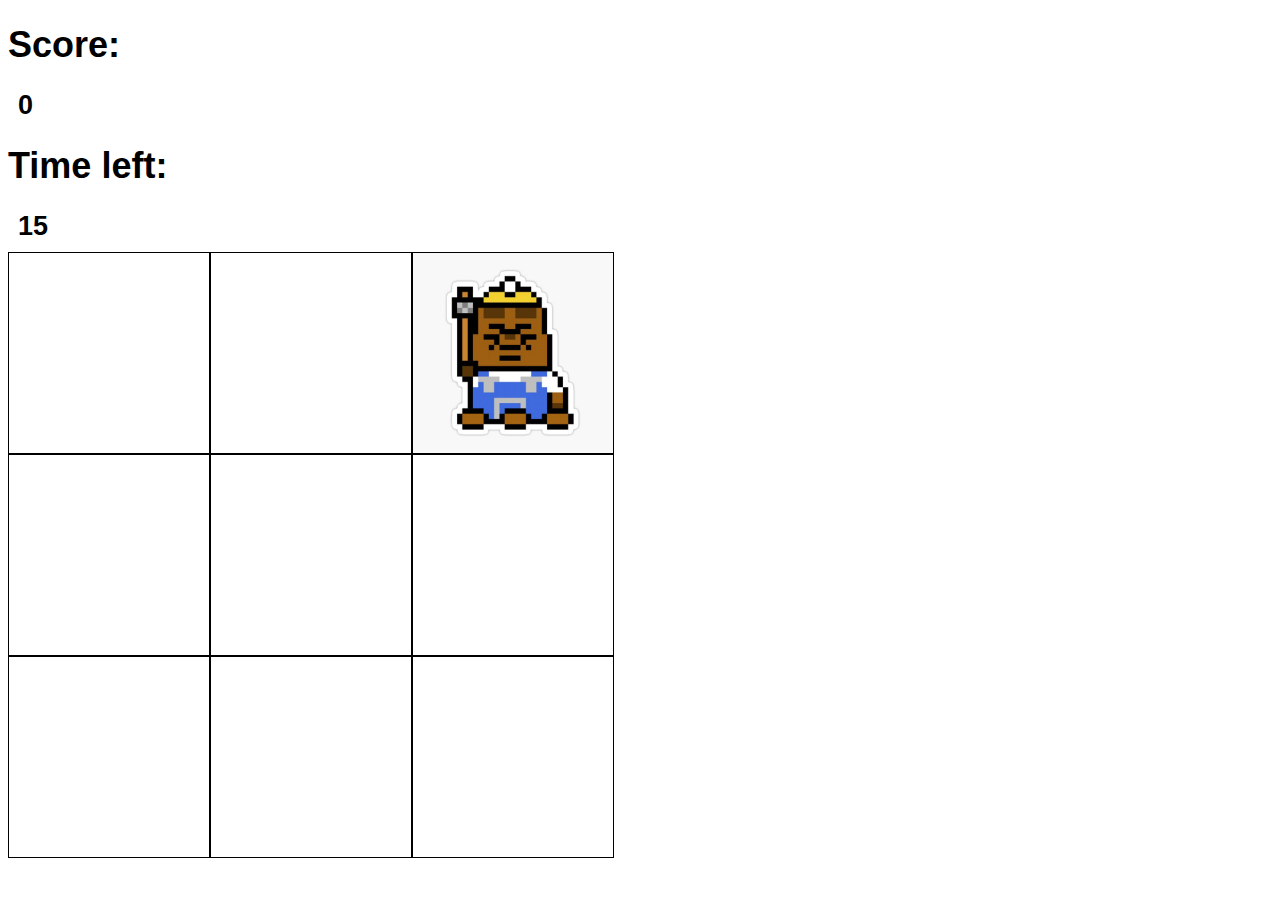
<file: index.html>
<!DOCTYPE html>
<html lang="en">
  <head>
    <script>
      // Fix template to make zooming work correctly in Chrome on mobile.
      $('meta[name="viewport"').attr(
        "content",
        "width=device-width, initial-scale=0.5, maximum-scale=5.0, minimum-scale=0.5"
      );
    </script>
    <meta charset="UTF-8" />
    <meta http-equiv="X-UA-Compatible" content="IE=edge" />
    <title>Whack a Mole</title>
    <link rel="stylesheet" href="styles.css" />
  </head>
  <body>
    <h1 id="title">Score:</h1>
    <h2 id="score">0</h2>

    <h1 id="time-text">Time left:</h1>
    <h2 id="time-left">15</h2>

    <div class="grid">
      <div class="square" id="1"></div>
      <div class="square" id="2"></div>
      <div class="square" id="3"></div>
      <div class="square" id="4"></div>
      <div class="square" id="5"></div>
      <div class="square" id="6"></div>
      <div class="square" id="7"></div>
      <div class="square" id="8"></div>
      <div class="square" id="9"></div>
    </div>

    <script src="script.js"></script>
  </body>
</html>
</file>
<file: styles.css>
body {
  font-family: sans-serif;
  font-size: large;
}

.grid {
  display: flex;
  width: 606px;
  height: 606px;
  flex-wrap: wrap;
}

.square {
  height: 200px;
  width: 200px;
  border: black solid 1px;
}

.mole {
  background-image: url(img/mole.jpg);
  background-size: 200px;
}

#score {
  margin: 10px;
}

#time-left {
  margin: 10px;
}
</file>
